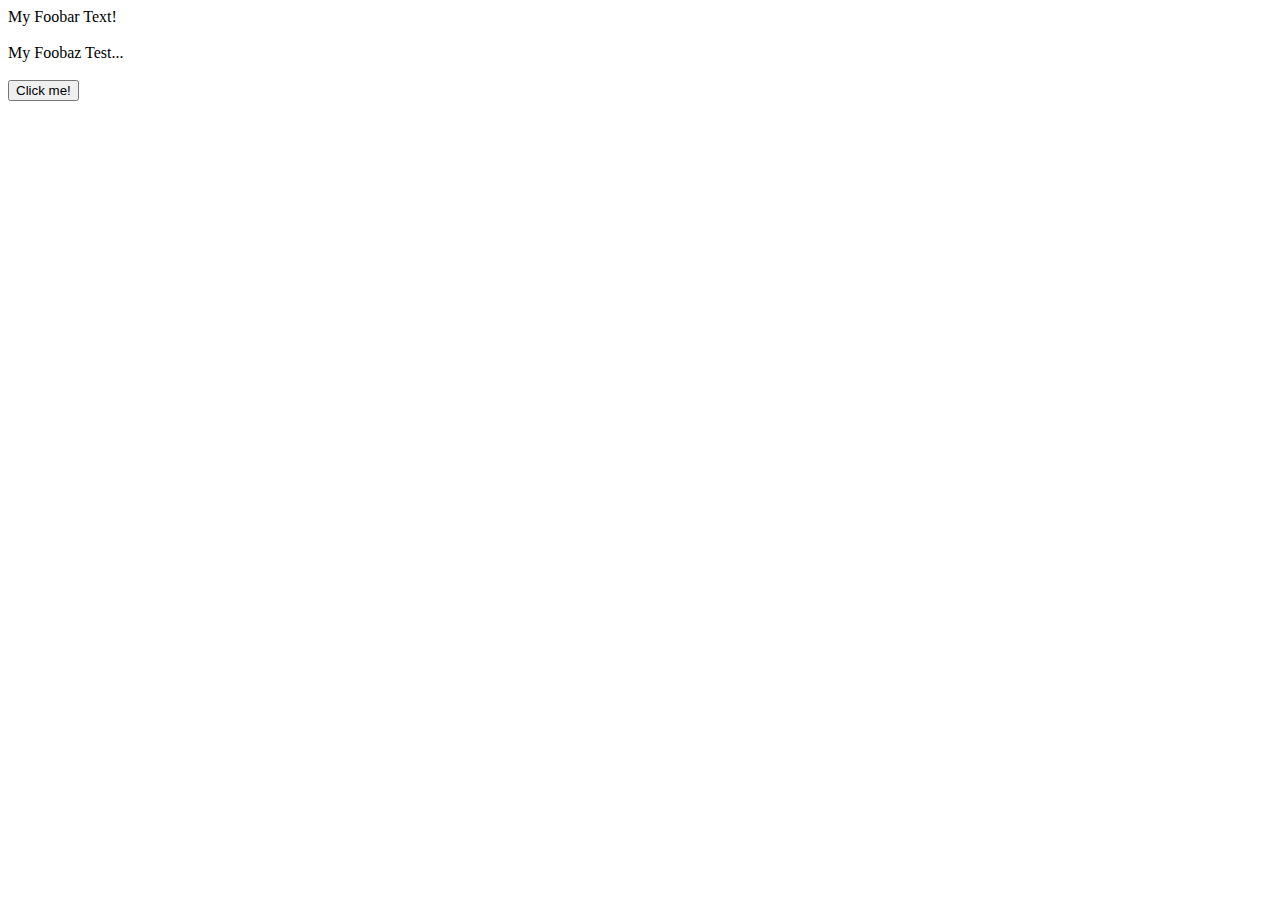
<file: evcrawl/resources/index.html>
<html>
    <head>
        <title>ClojureScript test</title>
    </head>
    <body>
        <span id="Foobar">My Foobar Text!</span>
        <br><br>
        <span class="Foobaz">My Foobaz Test...</span>
        <br><br>
        <button id="my-button">Click me!</button>
    </body>
</html>
</file>
